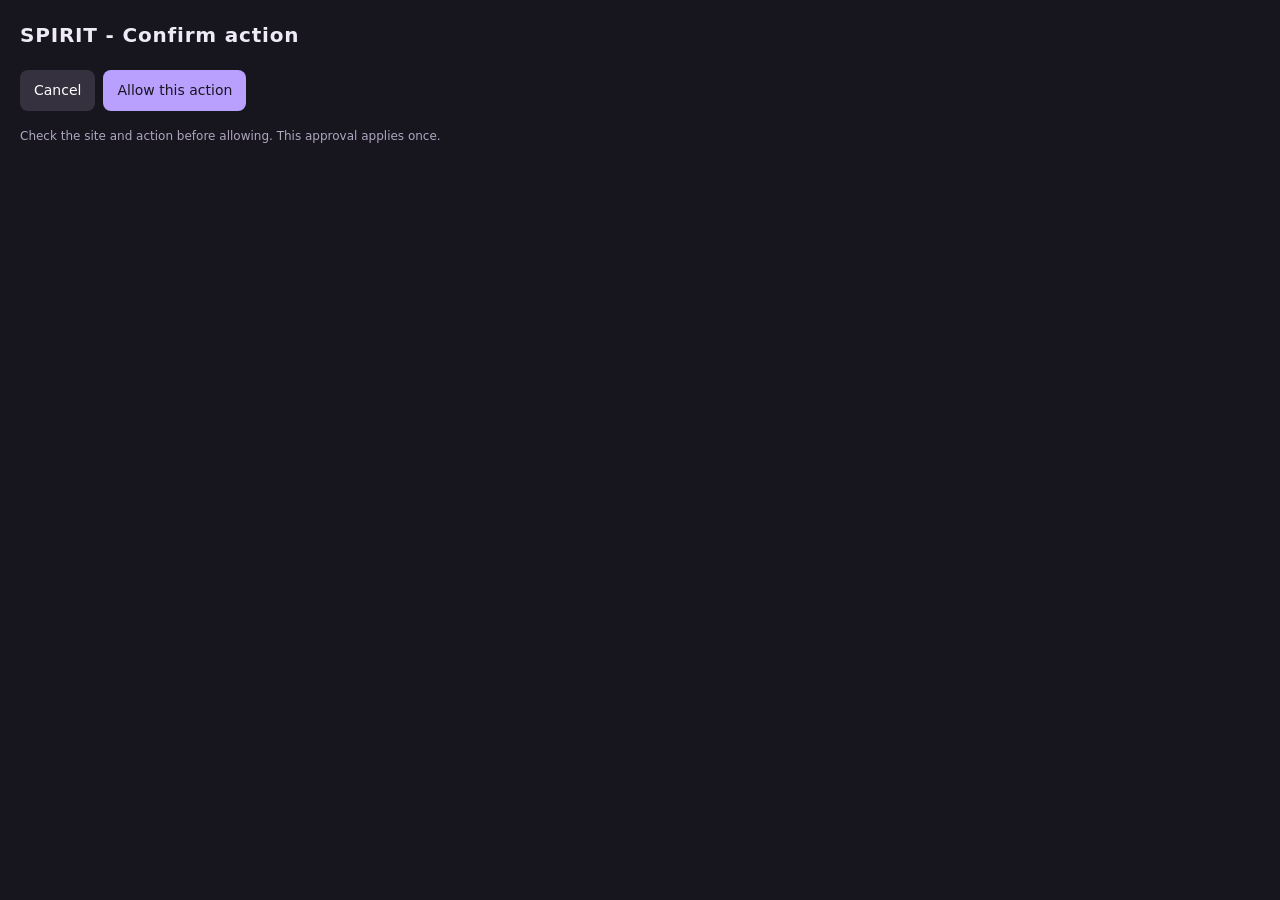
<file: extension/approval.html>
<!doctype html><html><head><meta charset="utf-8"><link rel="stylesheet" href="ui.css"></head>
<body><h1>SPIRIT - Confirm action</h1><p id="message"></p><button id="deny" class="secondary">Cancel</button><button id="allow">Allow this action</button><p class="note">Check the site and action before allowing. This approval applies once.</p><script src="approval.js"></script></body></html>
</file>
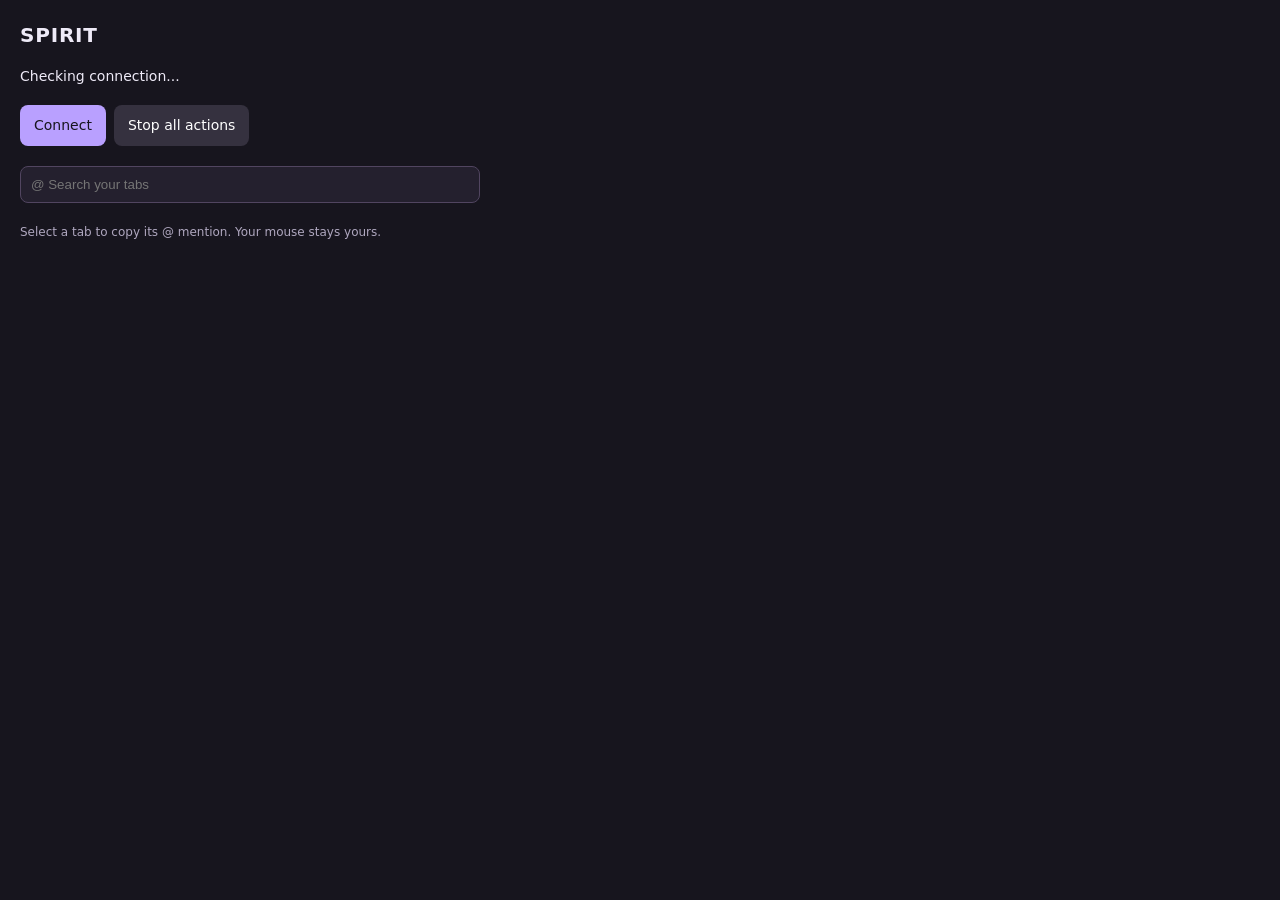
<file: extension/popup.html>
<!doctype html><html><head><meta charset="utf-8"><link rel="stylesheet" href="ui.css"></head>
<body><h1>SPIRIT</h1><p id="status">Checking connection...</p><button id="connect">Connect</button><button id="stop" class="secondary">Stop all actions</button><input id="search" placeholder="@ Search your tabs" aria-label="Search tabs"><div id="tabs"></div><p class="note" id="copied">Select a tab to copy its @ mention. Your mouse stays yours.</p><script src="popup.js"></script></body></html>
</file>
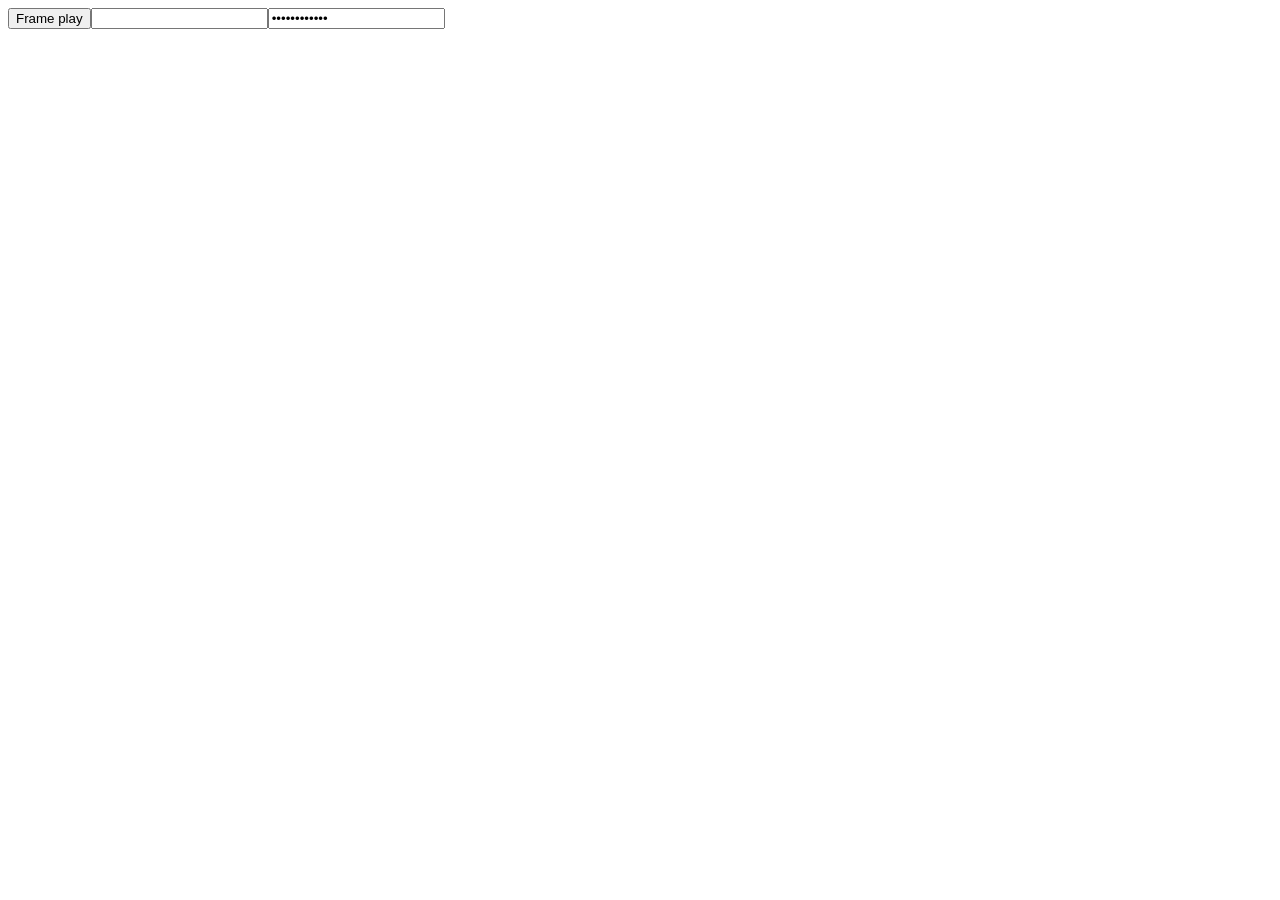
<file: tests/browser_site/frame.html>
<!doctype html><html><meta charset="utf-8"><title>Frame fixture</title><button type="button" onclick="this.textContent='Frame clicked'">Frame play</button><input aria-label="Frame input"><input type="password" aria-label="Frame secret" value="frame-secret"></html>
</file>
<file: extension/ui.css>
:root{color-scheme:dark;font:14px/1.5 system-ui;background:#17151e;color:#eeeaf7}
body{min-width:300px;max-width:460px;padding:20px;margin:0}h1{font-size:20px;letter-spacing:.04em;margin:0 0 16px}
p{white-space:pre-wrap;overflow-wrap:anywhere}button{border:0;border-radius:8px;padding:10px 14px;background:#b9a0ff;color:#17151e;font:inherit;cursor:pointer;margin:4px 8px 4px 0}
button.secondary{background:#35313f;color:#fff}.note{font-size:12px;color:#afa7bf}button:focus-visible{outline:2px solid #67e8f9;outline-offset:3px}
#search{display:block;width:100%;margin:16px 0 8px;padding:10px;box-sizing:border-box;background:#24202e;color:#fff;border:1px solid #514560;border-radius:8px}#tabs{max-height:360px;overflow:auto}.tab{display:block;text-align:left;width:100%;background:#25212f;color:#eee;margin:4px 0}.tab:hover{background:#373046}.tab strong,.tab small{display:block;white-space:nowrap;text-overflow:ellipsis;overflow:hidden}.tab small{font-size:11px;color:#aca3bd}
</file>
